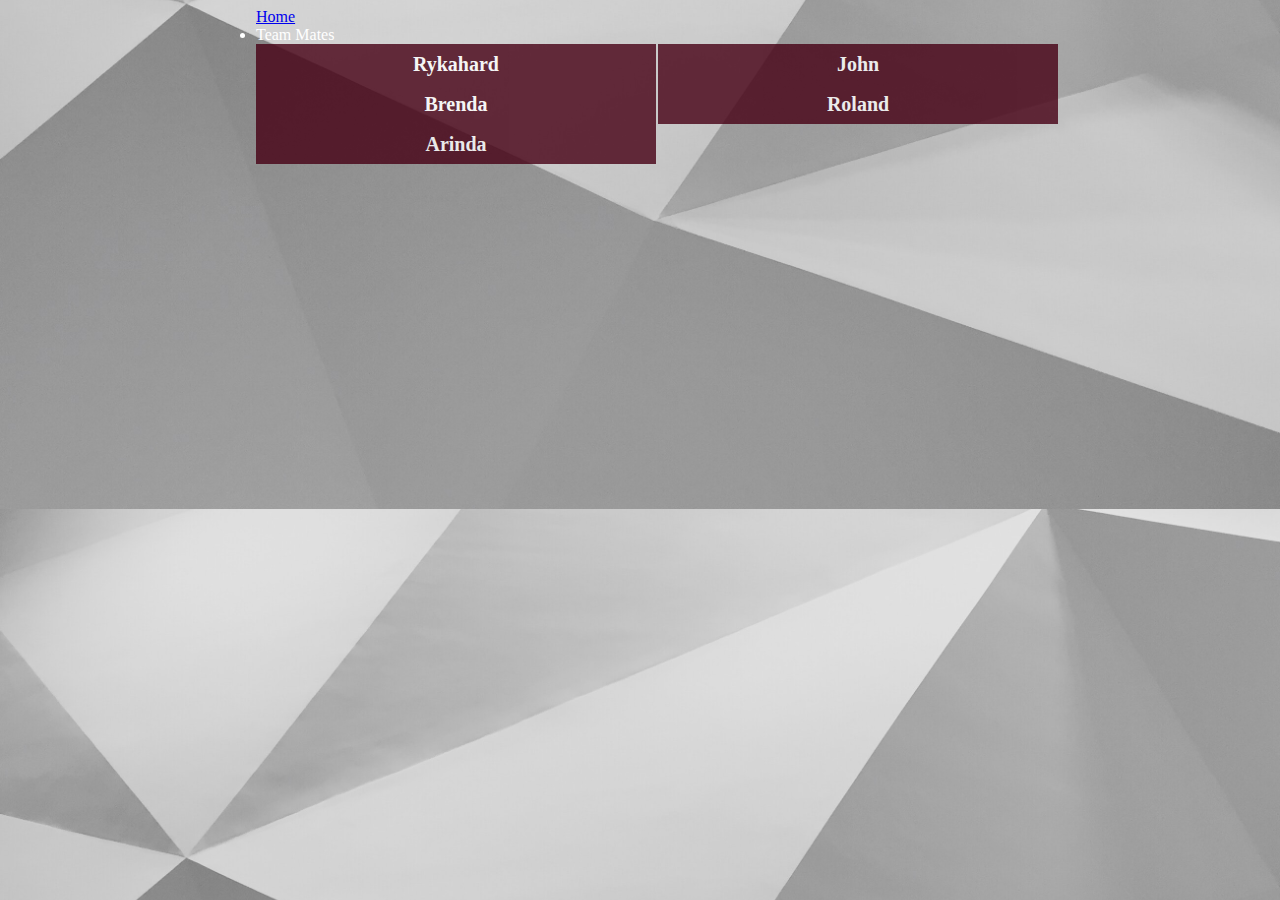
<file: landing.html>
<!DOCTYPE html>
  <html>
   <head>
    <link rel="stylesheet" href="style.css">
    <title>Project</title>
<body>
    <div class="nav-bar>"
        <ul
            <li><a href="#">Home</a></li>

            <li><a>Team Mates</a>
                <ul>
                    <li><a href="">Rykahard</a></li>
                    <li><a href="">John</a></li>
                    <li><a href="brenda.html">Brenda</a></li>
                    <li><a href="">Roland</a></li>
                    <li><a href="">Arinda</a></li>
                </ul>
            </li>
        </ul>
    <div>
    <div class="main content">
</file>
<file: style.css>
*
ul {
padding: 0;
margin: 0;
list-style: none;

}
body { 
background-image: url(grey.jpg);
background-size: cover;
background-position: center;
font-size: arial;
box-sizing: border-box; 
color: white;
margin-left: 20%;
}
ul li {
float: left;
width: 400px;
height: 40px;
background-color: rgb(70,0,20);
opacity: .8;
line-height: 40px;
text-align: center;
font-size: 20px;
margin-right: 2px;
font-weight: bold;
}
ul li a {
text-decoration: black;
color: white;
display: block;
}
ul li a:hover {
background-color: greenyellow;
}
ul li ul li {
display: none;
}
ul li:hover ul li {
display: block;
}
h1 {
font-size: 70px;
color: black;
margin-left: 4px;
padding: 10px;
}
</file>
